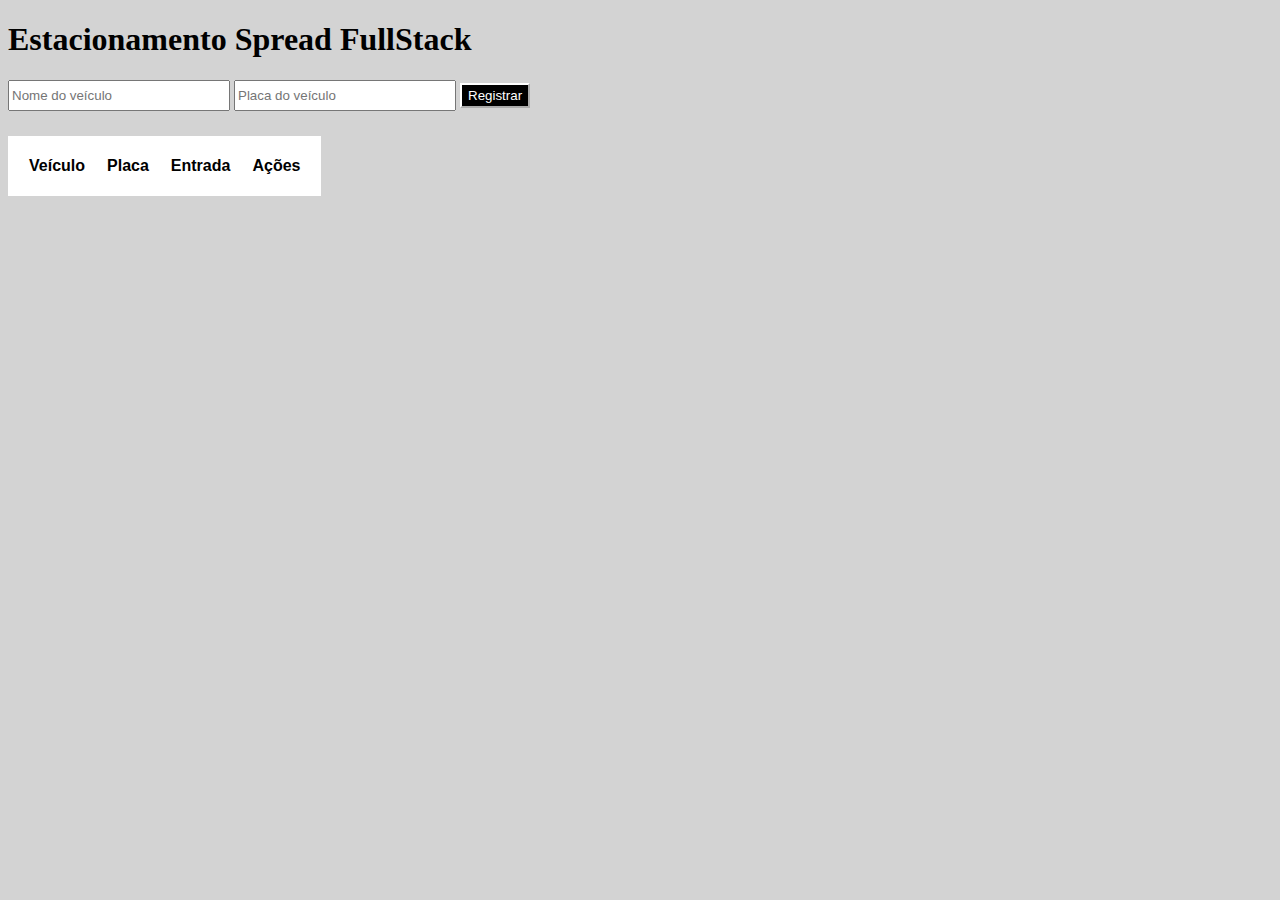
<file: index.html>
<!DOCTYPE html>
<html lang="en">
  <head>
    <meta charset="UTF-8" />
    <meta name="viewport" content="width=device-width, initial-scale=1.0" />
    <meta http-equiv="X-UA-Compatible" content="ie=edge" />
    <link href="style.css" rel="stylesheet">
    <title>Estacionamento</title>
  </head>
  <h1>Estacionamento Spread FullStack</h1>
  <body>
    <div>
      <input
        class="input"     
        type="text"
        id="name"
        placeholder="Nome do veículo"
        autocomplete="off" 
      />
      <input
        class="input"      
        type="text"
        id="licence"
        placeholder="Placa do veículo"
        autocomplete="off"
      />
      <button id="send" class="success">Registrar</button>
    </div>
    <table class="acao" cellspacing="20">
      <thead>
        <tr>
          <th>Veículo</th>
          <th>Placa</th>
          <th>Entrada</th>
          <th>Ações</th>
        </tr>
      </thead>
      <tbody id="garage"></tbody>
    </table>
  </body>

  <script src="main.js"></script>
</html>
</file>
<file: style.css>
body {background-color: #d3d3d3;}

.acao {
    background-color:  #FFFFFF ;
    margin-top: 25px;
    font-family: Verdana, Geneva, Tahoma, sans-serif;
}

div .input {
     width: 214px;
     height: 25px;
}

div .success {
    background-color: #000000;
    height: 25px;
    color: #FFFFFF;
    border-color: #FFFFFF;
}
</file>
